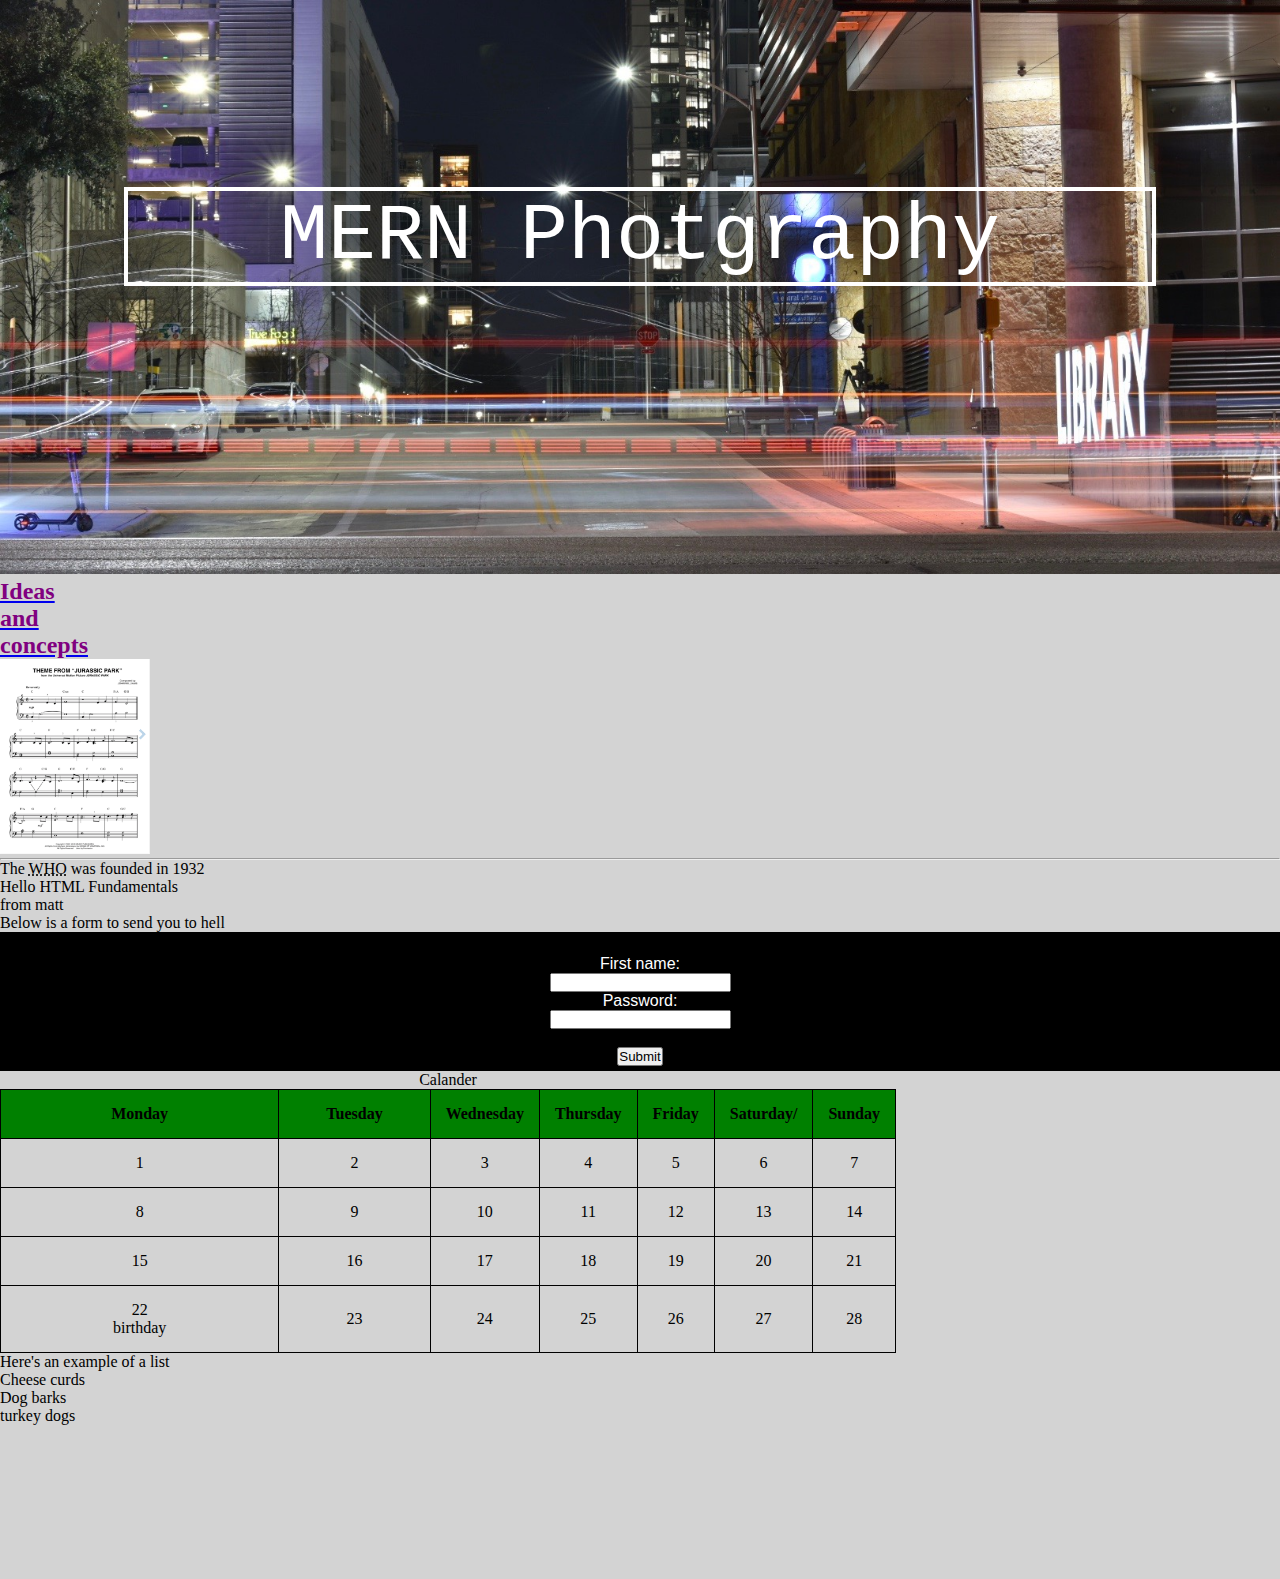
<file: !Web design/index.html>
<!DOCTYPE HTML>
<HTML lang="en-us">
   

<head>
    <meta name="viewport" content="width=device-width, initial-scale=1.0">
         <link rel="stylesheet" href="Test.css">
        </title>
        <title> Hello world   </title>
        <meta name="description" content="A simple introduction to HTML">
        <meta name="author" content="Matt Adams">
        <script>
            alert("hello JavaScript");
        </script>
       
    </head>
    
    <div class="container">
    <img class="jcc" src="library.jpg" alt="logo" height=auto width="100%"> 
       <div  class="center">MERN Photgraphy</div>
    </div>

<a href=https://youtube.com><h2>Ideas <br> and <br> concepts</h2></a>
<img src=music.png heigth=250px width=150px> 
<hr>
    <body>
        <a href="my post.jpg"></a>
        <p> The <abbr title="world health orgonization"> WHO</abbr> was founded in 1932</p>
         <p>Hello HTML Fundamentals</p>
         <p>from matt</p>
         <aside>
        <p>Below is a form to send you to hell</p>
        <form action="https://facebook.com"><br>
            First name:<br>
            <input type="text" name="Firstname"><br>
            Password:<br>
            <input type="password" name="psw">
            <br> <br>
            <input type="submit"> 
            <br>
            

          </form>
        </aside>
        
        <table>
            <caption>Calander</caption>
            <thead> 
                <tr>
                <th>Monday</th>
                <th>Tuesday</th>
                <th>Wednesday</th>
                <th>Thursday</th>
                <th>Friday</th>
                <th>Saturday/</th>
                <th>Sunday</th>
                </tr>
            </th></thead>
            <tbody>
                <tr>
                <td>1</td>
                <td>2</td>
                <td>3</td>
                <td>4</td>
                <td>5</td>
                <td>6</td>
                <td>7</td>
                </tr>
                <tr>
                    <td>8</td>
                    <td>9</td>
                    <td>10</td>
                    <td>11</td>
                    <td>12</td>
                    <td>13</td>
                    <td>14</td>
                </tr>
                <tr>
                    <td>15</td>
                    <td>16</td>
                    <td>17</td>
                    <td>18</td>
                    <td>19</td>
                    <td>20</td>
                    <td>21</td>
                </tr>
                <tr>
                    <td>22 <br>
                        birthday
                    </td>
                    <td>23</td>
                    <td>24</td>
                    <td>25</td>
                    <td>26</td>
                    <td>27</td>
                    <td>28</td>
                </tr>
            </tbody>
            <tfooter></tfooter>
        </table>
        
<div>
        <ul>
            <li>Here's an example of a list</li>
            
            <li>Cheese curds</li>
            
            <li>Dog barks</li>
            
            <li>turkey dogs</li></pre>
        </ul>
        </div>
        <iframe src="https://photography.com" width="100%"; style="border:none;" ></iframe>
    </body>
</HTML>
</file>
<file: !Web design/Test.css>
* { 
    padding:0px;
    margin: 0px
}
body {
    background-color:lightgrey;   
}
.container {
    position:relative;
}
.center
{position:absolute;
left:10%;
top:33%;
width:80%;
text-align:center;
font-size: 80px;
color:white;
font-family:'Courier New', Courier, monospace;
outline: white solid 4px;
border-right-width: 20px;
border-left-width: 20px;

}

img {
     z-index: -1;
}

  h1 {
    font-size:500%;
    font-family:'Courier New', Courier, monospace;
  background-color: #222222;
  color:white;
  text-align: center;
  width:100%;
}

table, th, td {
    
    border: 1px solid black;
    border-collapse: collapse;
    padding: 15px;
    text-align: center;
    width:70%;
  }
  th {background-color:green;
}



h2{color:purple}

form
{
    block-size: 22;
    padding:5px;
    overflow:hidden;
    font: size 16;
    background-color:black;
    color:white;
    text-align:center;
    font-family: 'Lucida Sans', 'Lucida Sans Regular', 'Lucida Grande', 'Lucida Sans Unicode', Geneva, Verdana, sans-serif;
}
</file>
